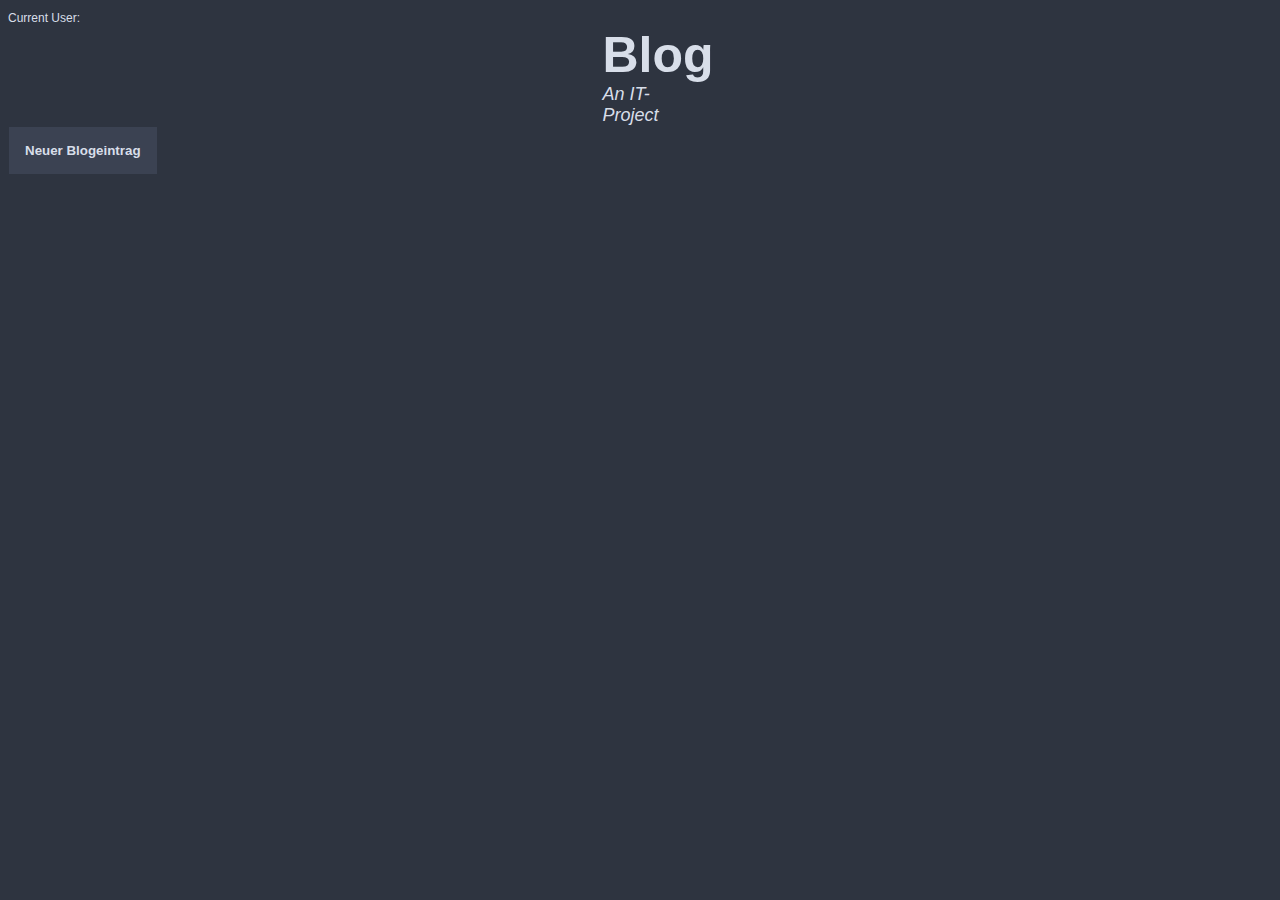
<file: www/index.html>
<!DOCTYPE html>
<html lang="de">
<head>
    <meta charset="UTF-8">
    <title>Blog</title>
    <link href="css/main.css" rel="stylesheet">
    <script src="js/main.js"></script>
</head>

<body>
<header>
    <span id="currUser">Current User: </span>
    <div id="title-box">
        <h1>Blog</h1>
        <span>An IT-Project</span>
    </div>
</header>

<main>
    <button id="article-show" onclick="document.getElementById(`create-article`).classList.toggle(`collapsed`);">Neuer Blogeintrag</button>
    <form class="collapsed" id="create-article">
        <label for="article-title">Titel des Beitrags:</label>
        <input id="article-title" type="text">
        <label for="article-text">Text:</label>
        <textarea cols="50" id="article-text" rows="4"></textarea>

        <button onclick="postArticle();reloadSite();">Veröffentlichen</button>
    </form>

    <section id="article-section">
        <article id="beitrag-1">
            <h2>Test Artikel</h2>
            <p>Diese hier ist ein Beispieltext für den Artikel. Weitere Funktionen folgen.</p>

            <div class="post-actions">
                <button>Kommentieren</button>
                <button class="post-delete">Löschen</button>
            </div>
            <div class="comments">
                <div id="beitrag-2">
                    <span class="username">Kommentar 1</span>
                    <p>
                        Lorem ipsum dolor sit amet, consetetur sadipscing elitr, sed diam nonumy eirmod tempor invidunt
                        ut labore et dolore magna aliquyam erat, sed diam voluptua. At vero eos et accusam et justo duo
                        dolores et ea rebum. Stet clita kasd gubergren, no sea takimata sanctus est Lorem ipsum dolor
                        sit amet. Lorem ipsum dolor sit amet, consetetur sadipscing elitr, sed diam nonumy eirmod tempor
                        invidunt ut labore et dolore magna aliquyam erat, sed diam voluptua. At vero eos et accusam et
                        justo duo dolores et ea rebum. Stet clita kasd gubergren, no sea takimata sanctus est Lorem
                        ipsum dolor sit amet.
                    </p>
                    <div class="post-actions">
                        <button>Kommentieren</button>
                        <button class="post-delete">Löschen</button>
                    </div>
                    <div class="comments">
                        <div id="beitrag-3">
                            <span class="username">Kommentar 2</span>
                            <p>
                                Lorem ipsum dolor sit amet, consetetur sadipscing elitr, sed diam nonumy eirmod tempor
                                invidunt ut labore et dolore magna aliquyam erat, sed diam voluptua. At vero eos et
                                accusam et justo duo dolores et ea rebum. Stet clita kasd gubergren, no sea takimata
                                sanctus est Lorem ipsum dolor sit amet. Lorem ipsum dolor sit amet, consetetur
                                sadipscing elitr, sed diam nonumy eirmod tempor invidunt ut labore et dolore magna
                                aliquyam erat, sed diam voluptua. At vero eos et accusam et justo duo dolores et ea
                                rebum. Stet clita kasd gubergren, no sea takimata sanctus est Lorem ipsum dolor sit
                                amet.
                            </p>
                            <div class="post-actions">
                                <button>Kommentieren</button>
                                <button class="post-delete">Löschen</button>
                            </div>
                            <div class="comments">
                                <div id="beitrag-4">
                                    <span class="username">Kommentar 3</span>
                                    <p>
                                        Lorem ipsum dolor sit amet, consetetur sadipscing elitr, sed diam nonumy eirmod
                                        tempor invidunt ut labore et dolore magna aliquyam erat, sed diam voluptua. At
                                        vero eos et accusam et justo duo dolores et ea rebum. Stet clita kasd gubergren,
                                        no sea takimata sanctus est Lorem ipsum dolor sit amet. Lorem ipsum dolor sit
                                        amet, consetetur sadipscing elitr, sed diam nonumy eirmod tempor invidunt ut
                                        labore et dolore magna aliquyam erat, sed diam voluptua. At vero eos et accusam
                                        et justo duo dolores et ea rebum. Stet clita kasd gubergren, no sea takimata
                                        sanctus est Lorem ipsum dolor sit amet.
                                    </p>
                                    <div class="post-actions">
                                        <button>Kommentieren</button>
                                        <button class="post-delete">Löschen</button>
                                    </div>
                                    <div class="comments">

                                    </div>
                                </div>
                            </div>
                        </div>
                        <div id="beitrag-5">
                            <span class="username">Kommentar 4</span>
                            <p>
                                Lorem ipsum dolor sit amet, consetetur sadipscing elitr, sed diam nonumy eirmod tempor
                                invidunt ut labore et dolore magna aliquyam erat, sed diam voluptua. At vero eos et
                                accusam et justo duo dolores et ea rebum. Stet clita kasd gubergren, no sea takimata
                                sanctus est Lorem ipsum dolor sit amet. Lorem ipsum dolor sit amet, consetetur
                                sadipscing elitr, sed diam nonumy eirmod tempor invidunt ut labore et dolore magna
                                aliquyam erat, sed diam voluptua. At vero eos et accusam et justo duo dolores et ea
                                rebum. Stet clita kasd gubergren, no sea takimata sanctus est Lorem ipsum dolor sit
                                amet.
                            </p>
                            <div class="post-actions">
                                <button>Kommentieren</button>
                                <button class="post-delete">Löschen</button>
                            </div>
                            <div class="comments">
                                <div id="beitrag-6">
                                    <span class="username">Kommentar 6</span>
                                    <p>
                                        Lorem ipsum dolor sit amet, consetetur sadipscing elitr, sed diam nonumy eirmod
                                        tempor invidunt ut labore et dolore magna aliquyam erat, sed diam voluptua. At
                                        vero eos et accusam et justo duo dolores et ea rebum. Stet clita kasd gubergren,
                                        no sea takimata sanctus est Lorem ipsum dolor sit amet. Lorem ipsum dolor sit
                                        amet, consetetur sadipscing elitr, sed diam nonumy eirmod tempor invidunt ut
                                        labore et dolore magna aliquyam erat, sed diam voluptua. At vero eos et accusam
                                        et justo duo dolores et ea rebum. Stet clita kasd gubergren, no sea takimata
                                        sanctus est Lorem ipsum dolor sit amet.
                                    </p>
                                    <div class="post-actions">
                                        <button>Kommentieren</button>
                                        <button class="post-delete">Löschen</button>
                                    </div>
                                    <div class="comments">

                                    </div>
                                </div>
                            </div>
                        </div>
                    </div>
                </div>
                <div id="beitrag-7">
                    <span class="username">Kommentar 5</span>
                    <p>
                        Lorem ipsum dolor sit amet, consetetur sadipscing elitr, sed diam nonumy eirmod tempor invidunt
                        ut labore et dolore magna aliquyam erat, sed diam voluptua. At vero eos et accusam et justo duo
                        dolores et ea rebum. Stet clita kasd gubergren, no sea takimata sanctus est Lorem ipsum dolor
                        sit amet. Lorem ipsum dolor sit amet, consetetur sadipscing elitr, sed diam nonumy eirmod tempor
                        invidunt ut labore et dolore magna aliquyam erat, sed diam voluptua. At vero eos et accusam et
                        justo duo dolores et ea rebum. Stet clita kasd gubergren, no sea takimata sanctus est Lorem
                        ipsum dolor sit amet.
                    </p>
                    <div class="post-actions">
                        <button>Kommentieren</button>
                        <button class="post-delete">Löschen</button>
                    </div>
                    <div class="comments">

                    </div>
                </div>
            </div>
        </article>
    </section>
</main>

<footer>
    <nav>
        <ul>

        </ul>
    </nav>
</footer>
</body>
</html>
</file>
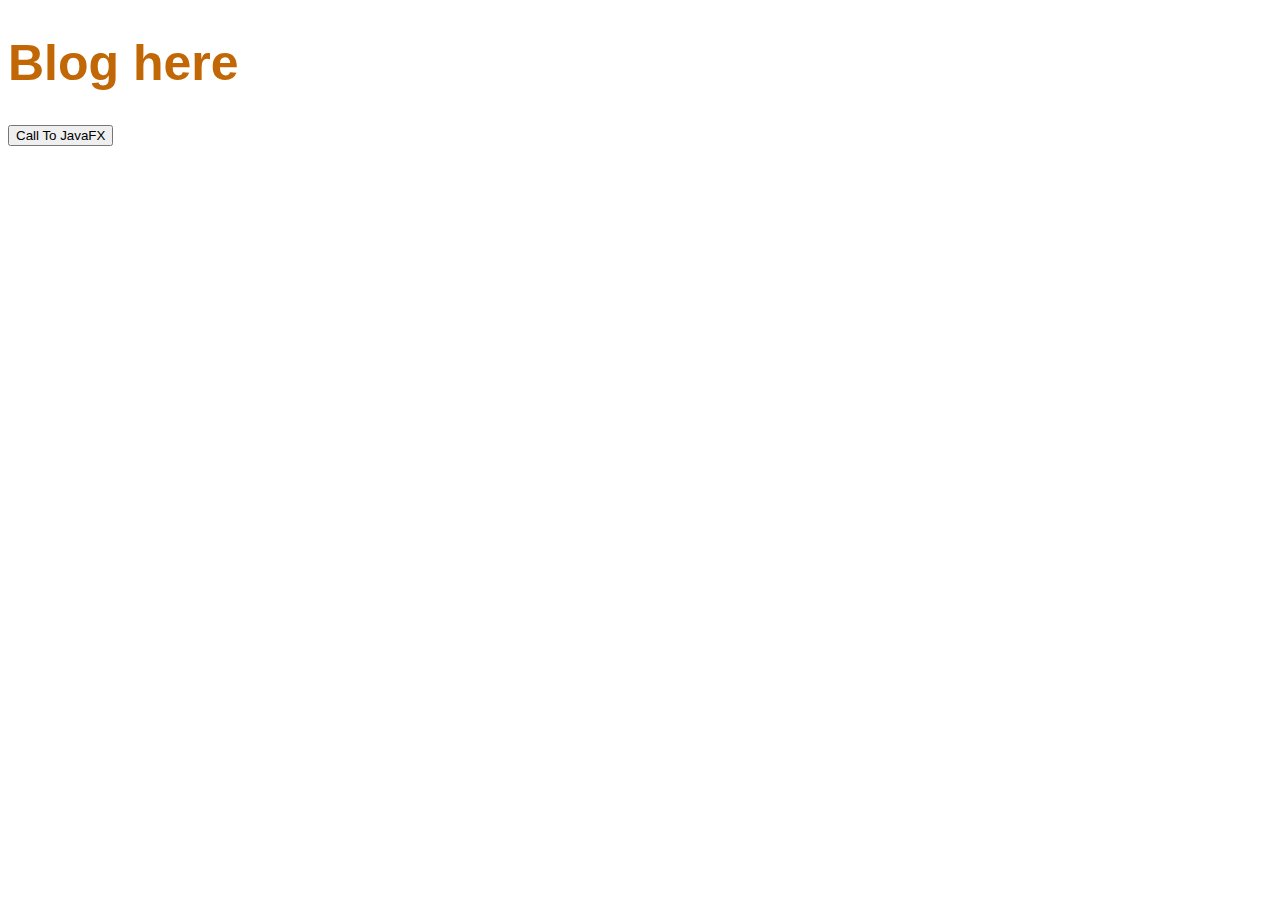
<file: src/www/index.html>
<!DOCTYPE html>
<html lang="en">
<head>
    <meta charset="UTF-8">
    <meta name="viewport" content="width=device-width, initial-scale=1.0">
    <link rel="stylesheet" href="css/main.css">
    <script src="js/main.js"></script>
</head>
<body>
    <h1>Blog here</h1>
    <button onclick='bridge.upcall();'>Call To JavaFX</button>
</body>
</html>
</file>
<file: www/css/main.css>
/* Color pallette: https://www.nordtheme.com/docs/colors-and-palettes */

/* ====================== All ====================== */
* {
    box-sizing: border-box;
    font-family: Arial, Helvetica, sans-serif;
}

body {
    background: #2e3440;
    color: #d8dee9;
}

a {
    color: #d8dee9;
    text-decoration: none;
}

p, h2  {
    word-wrap: break-word;
}

.blogger {
    color: #b48ead;
}

/*  ====================== Navigations ======================  */
nav {
    display: flex;
    flex-direction: row;
    justify-content: space-between;
    align-items: center;
    flex-wrap: wrap;
}

nav ul {
    display: flex;
    align-items: center;
    flex-direction: row;
    justify-content: center;
    width: 100%;

    list-style: none;
}

nav li {
    padding: 10px;
}

nav a {
    text-transform: uppercase;
    border-bottom: 1px solid;

    padding: 15px 35px;
}

nav a:hover, .active {
    /*background-color: #3B4252;*/
    border-width: 3px;
}

/* ====================== Buttons ======================  */
button {
    color: #D8DEE9;
    background-color: #3B4252;
    font-weight: bolder;

    padding: 8px;
    border: 1px solid #2E3440;
}
button:hover {
    background-color: #4C566A;
}

input, textarea {
    color: #D8DEE9;

    border: 2px solid #2E3440;
    background-color: #4C566A;
    padding: 4px;
    margin-left: 0;
}

textarea::-webkit-resizer {
    border-width: 8px;
    border-style: solid;
    border-color: transparent #2E3440 #2E3440 transparent;
}

/* ====================== Header ====================== */
#currUser {
    font-size: 12px;
}

#title-box {
    max-width: 75px;
    margin: auto;
}

#title-box > h1 {
    margin: 0;

    font-size: 50px;
}

#title-box > span {
    font-size: 18px;
    font-style: italic;
}

.collapsed {
    display: none;
}

/* ====================== Main ====================== */
form > label, form > input, form > textarea {
    display: block;
}

form > label {
    margin-top: 10px;
}

/*  ====================== Artikel ======================  */
#article-section, form {
    margin: 16px 16px 16px 0;
}

article, form, #article-show {
    padding: 16px;
    margin-bottom: 8px;
    background-color: #3B4252;
}

article > h2 {
    border-bottom: 3px solid #4C566A;
}

article > h2 > span {
    float: right;
    font-size: 0.7em;
}

form {
    margin-bottom: 64px;
}

.post-actions {
    margin-bottom: 48px;
}

.post-actions .post-delete:hover {
    background-color: #BF616A;
}

/*  ====================== Comments ======================  */
div.comments > div {
    padding-left: 16px;  /* P und buttons verschieben */

    margin-right: 32px;
    margin-left: 32px; /* Kommentar ebene */
    margin-bottom: 32px; /* Abstand zu anderen kommentaren*/

    border-left: 1px solid #949494;
}

div.comments > div > span {
    margin-top: 32px;
    margin-bottom: 32px;
}

div.comments > div > p {
    margin-top: -32px;
    margin-bottom: 21px;
}

div.comments .username {
    display: block;
    background-color: #3B4252;
    transform: translate(-20px, -20px);
}

.date {
    font-size: 0.7em;
}

/* ====================== Footer ====================== */
footer {
    text-align: center;
    font-size: 13px;
}
</file>
<file: src/www/css/main.css>
h1 {
    font-size: 50px;
    font-family: Arial, Helvetica, sans-serif;
}
</file>
